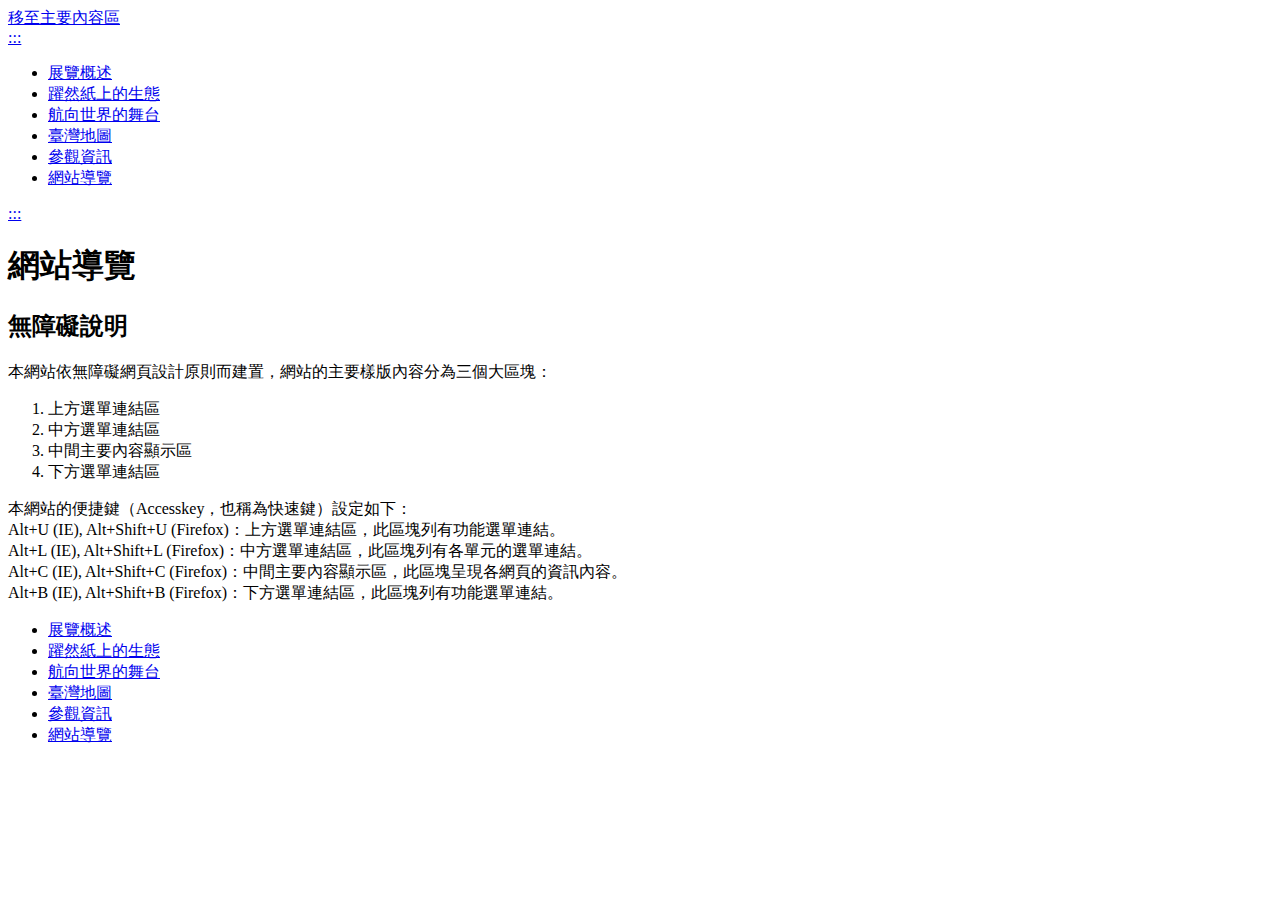
<file: ch/_develop/sitemap.html>
<!DOCTYPE html>
<html lang="zh-Hant-TW">
<head>
    <meta http-equiv="Content-Type" content="text/html; charset=utf-8" />
    <meta name="viewport" content="width=device-width, initial-scale=1, maximum-scale=1">
    <meta http-equiv="X-UA-Compatible" content="ie=edge">
    <meta name="format-detection" content="telephone=no">
    <title>Crypto Salvator</title>
    <!-- @@include ../_layout/_resources.html -->
</head>
<body class="no-js">
    <!-- @@include ../_layout/_noscript.html -->
    <div id="wrapper">
        <a href="#c" class="firstGoTo-btn" tabindex="1" title="移至主要內容區">移至主要內容區</a>
        <header id="header">
            <!-- @@include ../_layout/_header.html -->
            <!-- @@include ../_layout/_banner.html -->
            <nav id="menu">
                <a href="#l" id="l" accesskey="l" class="acc" title="中方選單連結區(L)">:::</a>
                <ul>
                    <!--※ 提醒小幫手-->
                    <!--如果是單頁式網頁的網站導覽，href 請記得改成「./page-1.html#section-X」 -->

                    <li><a href="./page-1.html#main" class="menu-btn" title="展覽概述"><span>展覽概述</span></a></li>
                    <li><a href="./page-2.html#main" class="menu-btn" title="躍然紙上的生態"><span>躍然紙上的生態</span></a></li>
                    <li><a href="./page-3.html#main" class="menu-btn" title="航向世界的舞台"><span>航向世界的舞台</span></a></li>
                    <li><a href="./page-4.html#main" class="menu-btn" title="臺灣地圖"><span>臺灣地圖</span></a></li>
                    <li><a href="./page-5.html#main" class="menu-btn" title="參觀資訊"><span>參觀資訊</span></a></li>
                    <li class="bring-item"><a href="./sitemap.html#main" class="current" title="網站導覽">網站導覽</a></li>
                </ul>
            </nav>
        </header>
        <div id="main">
            <a href="#c" id="c" accesskey="c" class="acc" title="中間主要內容顯示區(C)">:::</a>

            <div id="content">
                <div class="wrap">

                    <div class="title-zone">
                        <h1 class="title">網站導覽</h1>
                    </div>
                    
                    <div class="navbar">
                        <!-- @@include ../_layout/_navbar.html -->
                    </div>

                    <h2 class="h3">無障礙說明</h2>

                    <p>本網站依無障礙網頁設計原則而建置，網站的主要樣版內容分為三個大區塊：</p>

                    <ol>
                        <li>上方選單連結區</li>
                        <li>中方選單連結區</li>
                        <li>中間主要內容顯示區</li>
                        <li>下方選單連結區</li>
                    </ol>

                    <p>本網站的便捷鍵（Accesskey，也稱為快速鍵）設定如下：<br>
                    Alt+U (IE), Alt+Shift+U (Firefox)：上方選單連結區，此區塊列有功能選單連結。<br>
                    Alt+L (IE), Alt+Shift+L (Firefox)：中方選單連結區，此區塊列有各單元的選單連結。<br>
                    Alt+C (IE), Alt+Shift+C (Firefox)：中間主要內容顯示區，此區塊呈現各網頁的資訊內容。<br>
                    Alt+B (IE), Alt+Shift+B (Firefox)：下方選單連結區，此區塊列有功能選單連結。</p>

                    <ul class="sitemap-link">

                        <!--※ 提醒小幫手-->
                        <!--如果是單頁式網頁的網站導覽，href 請記得改成「./page-1.html#section-X」 -->

                        <li><a href="./page-1.html#main" class="sitemap-link-btn" title="展覽概述">展覽概述</a></li>
                        <li><a href="./page-2.html#main" class="sitemap-link-btn" title="躍然紙上的生態">躍然紙上的生態</a></li>
                        <li><a href="./page-3.html#main" class="sitemap-link-btn" title="航向世界的舞台">航向世界的舞台</a></li>
                        <li><a href="./page-4.html#main" class="sitemap-link-btn" title="臺灣地圖">臺灣地圖</a></li>
                        <li><a href="./page-5.html#main" class="sitemap-link-btn" title="參觀資訊">參觀資訊</a></li>
                        <li><a href="./sitemap.html#main" class="sitemap-link-btn" title="網站導覽">網站導覽</a></li>
                    </ul>

                </div>
            </div>
        </div>
        <footer id="footer">
            <!-- @@include ../_layout/_footer.html -->
        </footer>

        <!-- @@include ../_layout/_floatbtn.html -->

    </div>
    <!-- @@include ../_layout/_install.html -->

    <!-- @@include ../_layout/_ga.html -->
</body>
</html>
</file>
